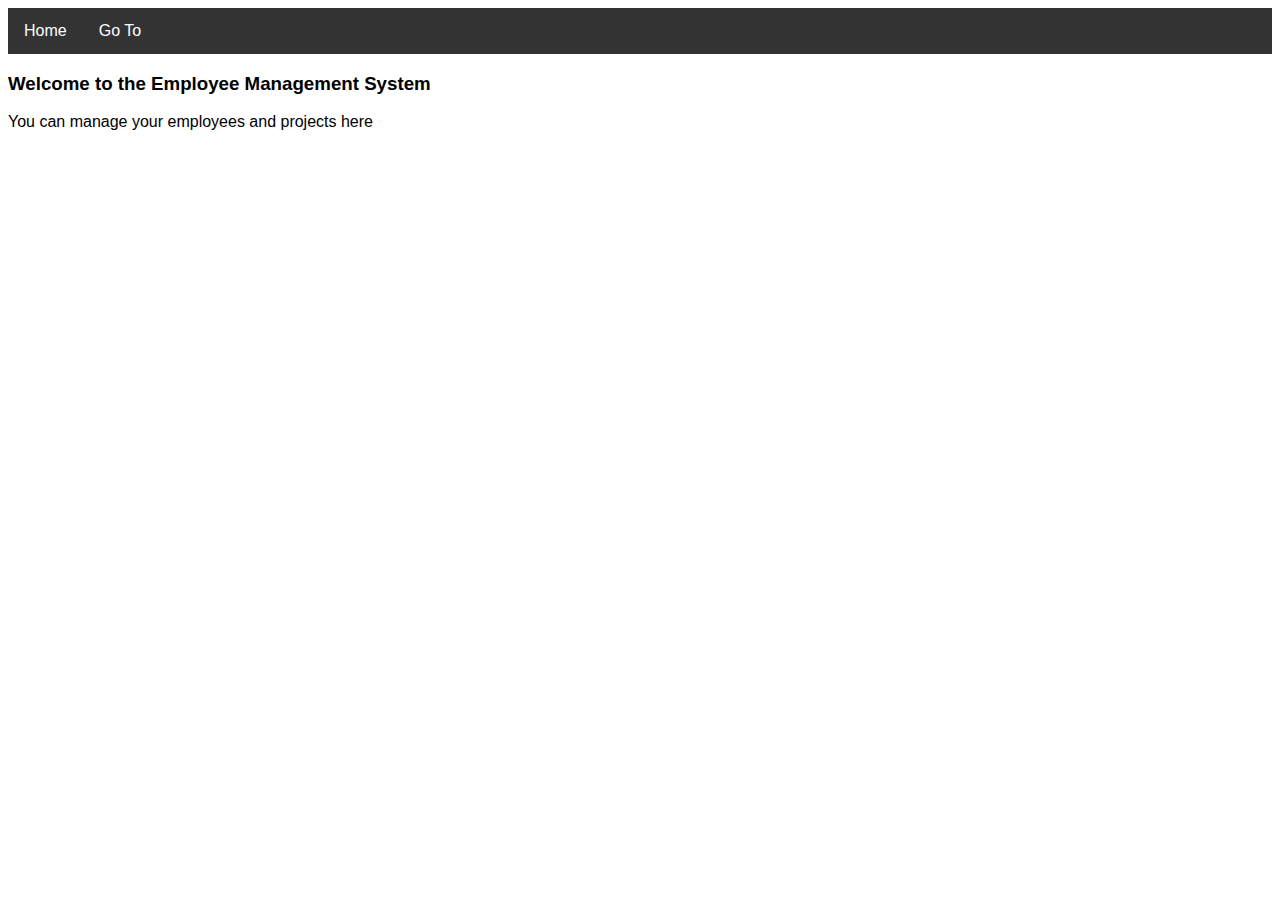
<file: src/main/webapp/index.html>
<!DOCTYPE html>
<html>
<head>
<meta charset="UTF-8">
<link rel="stylesheet" href="style.css">
<title>Employee Management System</title>
</head>
<body>
	<div class="navbar">
		<a href="#">Home</a>
		<div class="dropdown">
			<button class="dropbtn">
				Go To <i class="fa fa-caret-down"></i>
			</button>
			<div class="dropdown-content">
				<a href="employeeView.jsp">Employee</a> <a href="projectView.jsp">Projects</a>
			</div>
		</div>
	</div>
	<h3>Welcome to the Employee Management System</h3>
	<p>You can manage your employees and projects here</p>
</body>
</html>
</file>
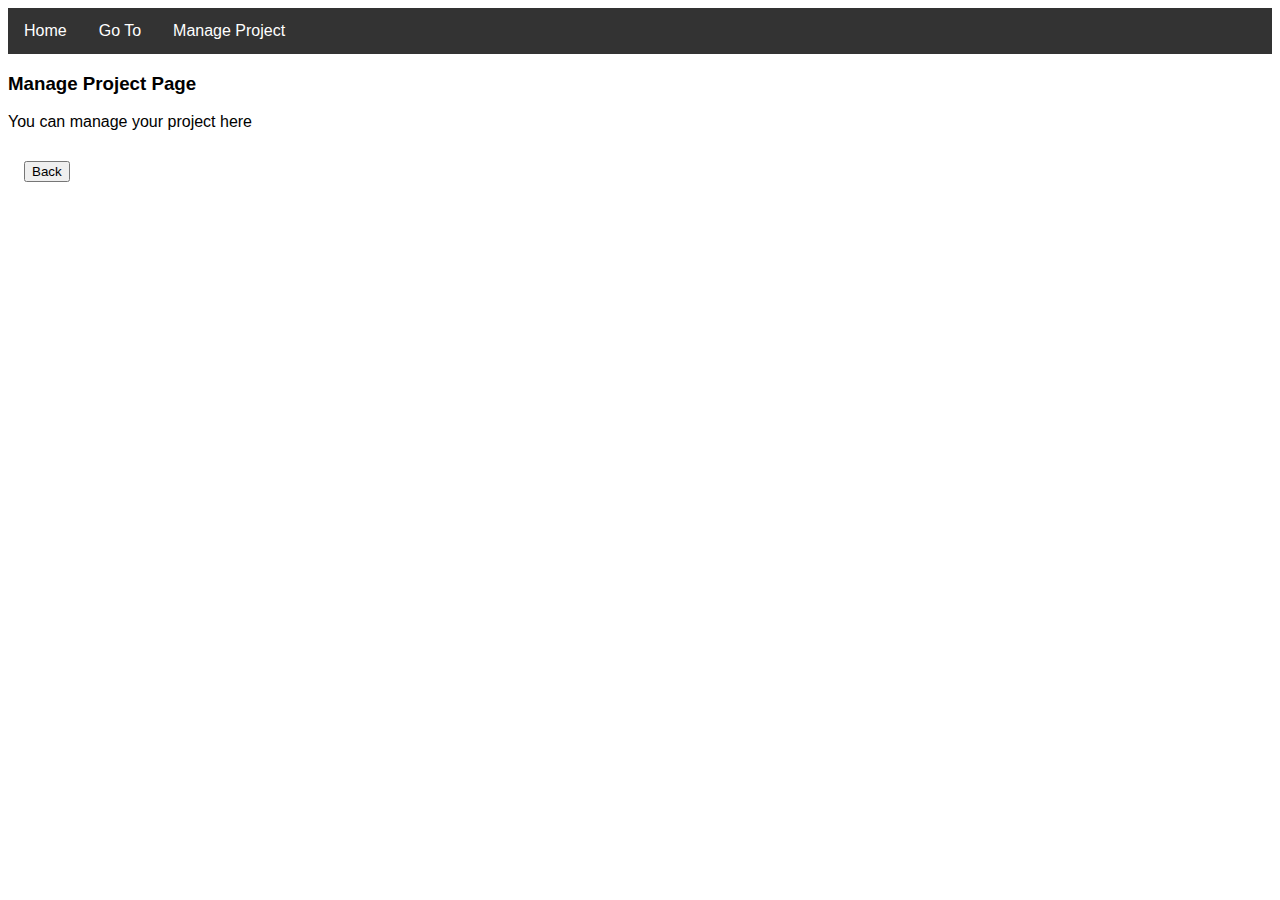
<file: src/main/webapp/projectView.html>
<!DOCTYPE html>
<html>
<head>
<meta charset="UTF-8">
<title>Insert title here</title>
<link rel="stylesheet" href="style.css">
</head>
<body>
	<div class="navbar">
		<a href="index.html">Home</a>
		<div class="dropdown">
			<button class="dropbtn">
				Go To <i class="fa fa-caret-down"></i>
			</button>
			<div class="dropdown-content">
				<a href="employeeView.jsp">Employees</a>
			</div>
		</div>
		<div class="dropdown">
			<button class="dropbtn">
				Manage Project <i class="fa fa-caret-down"></i>
			</button>
			<div class="dropdown-content">
				<a href="createProject.jsp">Add New Project</a> <br> <a
					href="ViewProjectDetails.jsp">View Projects</a>
			</div>
		</div>
	</div>
	<h3>Manage Project Page</h3>
	<p>You can manage your project here</p>
	<div class="back">
	<input type="button" value="Back" onclick="history.back()">
	</div>
</body>
</html>
</file>
<file: src/main/webapp/style.css>
body {
 /* background-image: url(EmployeeManagementWall.jpg); */ 
  font-family: Arial, Helvetica, sans-serif;
}

.navbar {
  overflow: hidden;
  background-color: #333;
  color: white; 
  font-size: 16px; 
}

.table {
  border-collapse: collapse;
  border-color: black;
}

.table tr:hover {
	background-color: #ddd;
}

.formSpacing {
    /*margin: 10px;*/
    padding: 4px;
}

.table th {
  padding-top: 12px;
  padding-bottom: 12px;
  text-align: left;
  color: black;
}
.dropBackground {
  background-color: green;	
}

.navbar a {
  float: left;
  font-size: 16px;
  color: white;
  text-align: center;
  padding: 14px 16px;
  text-decoration: none;
}
.button {
    display: block;
    font-size: 15px;
    width: 80px;
    height: 8px;
    text-align: center;
    background: #4E9CAF;
    padding: 14px 16px;
    border-radius: 5px;
    color: white;
    line-height: 25px;
    text-decoration: none;
}

.back {
    padding: 14px 16px;	
}

.dropdown {
  float: left;
  overflow: hidden;
}

.dropdown .dropbtn {
  font-size: 16px;  
  border: none;
  outline: none;
  color: white;
  padding: 14px 16px;
  background-color: inherit;
  font-family: inherit;
  margin: 0;
}

.navbar a:hover, .dropdown:hover .dropbtn {
  background-color: red;
}

.dropdown-content {
  display: none;
  position: absolute;
  background-color: #f9f9f9;
  min-width: 160px;
  box-shadow: 0px 8px 16px 0px rgba(0,0,0,0.2);
  z-index: 1;
}

.dropdown-content a {
  float: none;
  color: black;
  padding: 12px 16px;
  text-decoration: none;
  display: block;
  text-align: left;
}

.dropdown-content a:hover {
  background-color: #ddd;
}

.dropdown:hover .dropdown-content {
  display: block;
}
</file>
